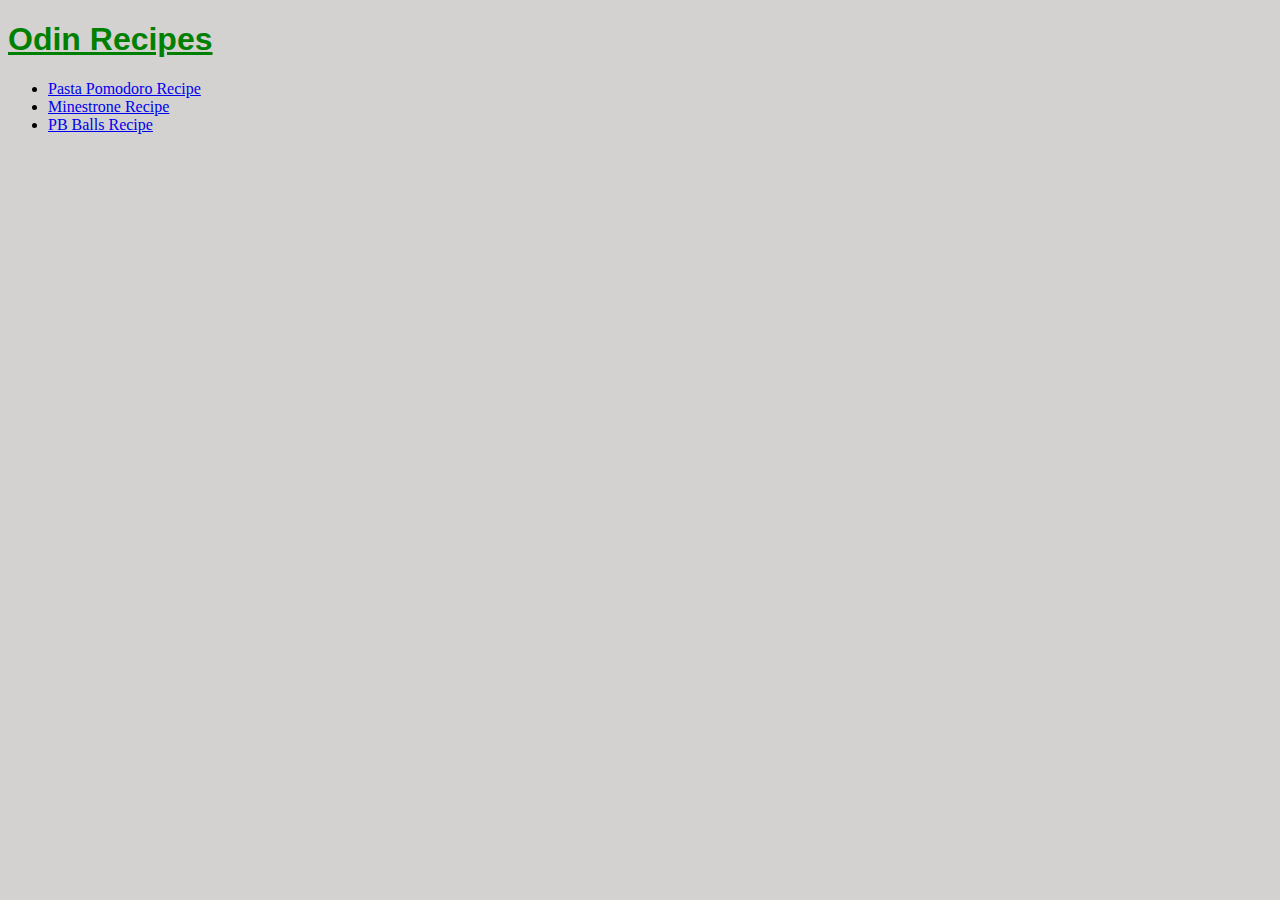
<file: index.html>
<!DOCTYPE html>
<html lang="en">
    <head>
        <title>Odin Recipes</title>
        <meta charset="utf-8">

        <link rel="stylesheet" href="./css/style.css">
    </head>

    <body>
        <h1>Odin Recipes</h1>

        <ul>
            <li><a href="./recipes/pasta-pomodoro.html">Pasta Pomodoro Recipe</a></li>
            <li><a href="./recipes/minestrone.html">Minestrone Recipe</a></li>
            <li><a href="./recipes/pb-balls.html">PB Balls Recipe</a></li>
        </ul>
    </body>
</html>
</file>
<file: css/style.css>
* {
    background-color: rgb(212, 209, 209);
}

p {
    font-family: Helvetica, Tahoma, sans-serif;
}

h1 {
    color: green;
    font-family: Verdana, Geneva, Tahoma, sans-serif;
    text-decoration: underline;
}

h2, h3 {
    text-decoration: underline;
}

.recipe-head {
    text-align: center;
}

#pasta-desc {
    color: rgb(250, 86, 86);
}

#minestrone-desc {
    color:rgb(119, 2, 2);
}

#pb-desc {
    color:rgb(177, 44, 44);
}
</file>
